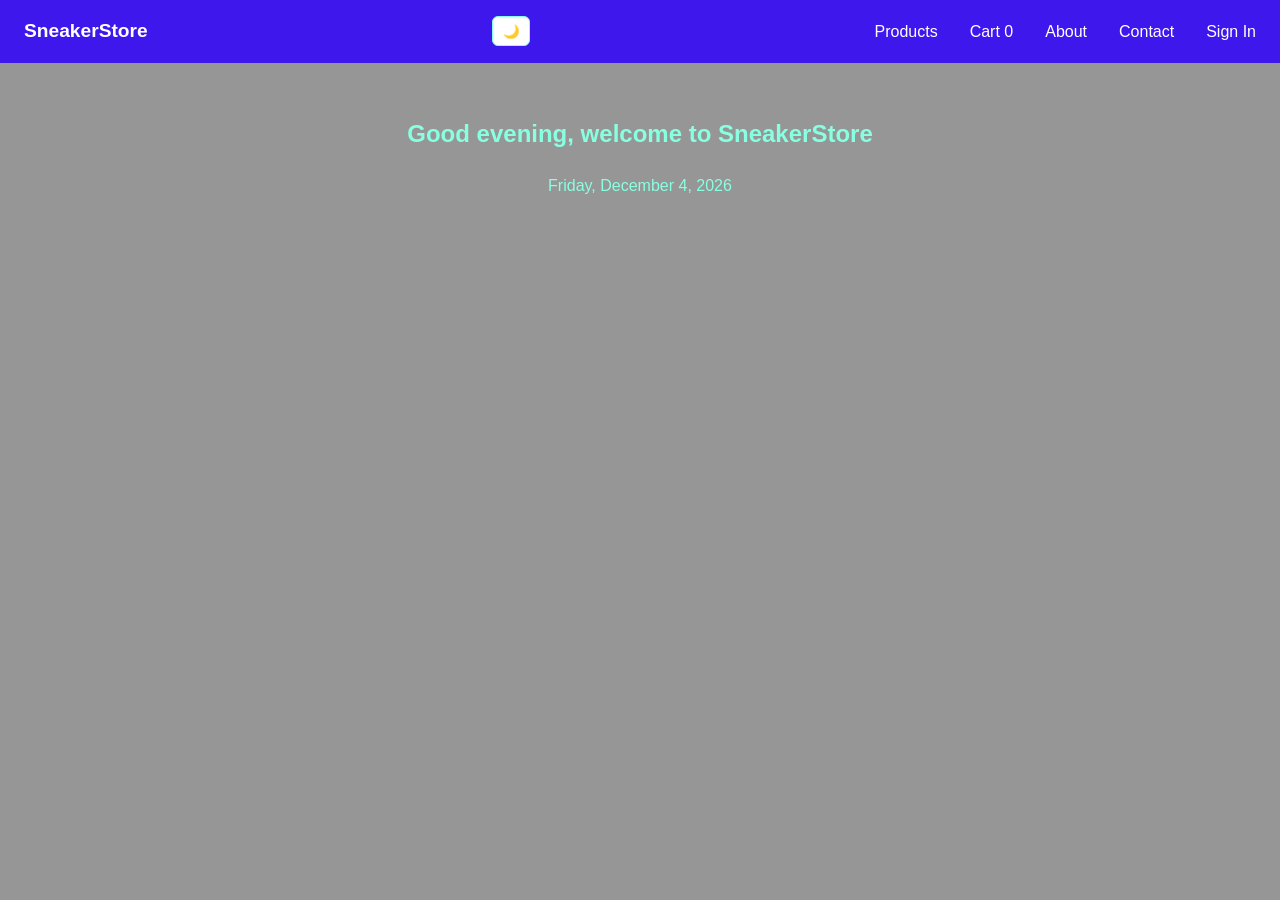
<file: index.html>
<!DOCTYPE html>
<html lang="en">
<head>
  <meta charset="utf-8" />
  <meta name="viewport" content="width=device-width, initial-scale=1" />
  <title>SneakerStore — Home</title>
  <link rel="stylesheet" href="styles.css" />
  <script defer src="script.js"></script>
</head>
<body>
  <header class="site-header">
    <nav class="nav">
      <a class="brand" href="index.html">SneakerStore</a>
      <button class="theme-toggle" id="themeToggle">🌙</button>
      <ul class="nav-links">
        <li><a href="products.html">Products</a></li>
        <li><a href="cart.html">Cart <span id="cartCount">0</span></a></li>
        <li><a href="about.html">About</a></li>
        <li><a href="contact.html">Contact</a></li>
        <li id="authLink"><a href="signin.html">Sign In</a></li>
      </ul>
    </nav>
    <section class="hero">
      <h1 id="greeting">Welcome</h1>
      <p id="todayDate"></p>
    </section>
  </header>
</body>
</html>
</file>
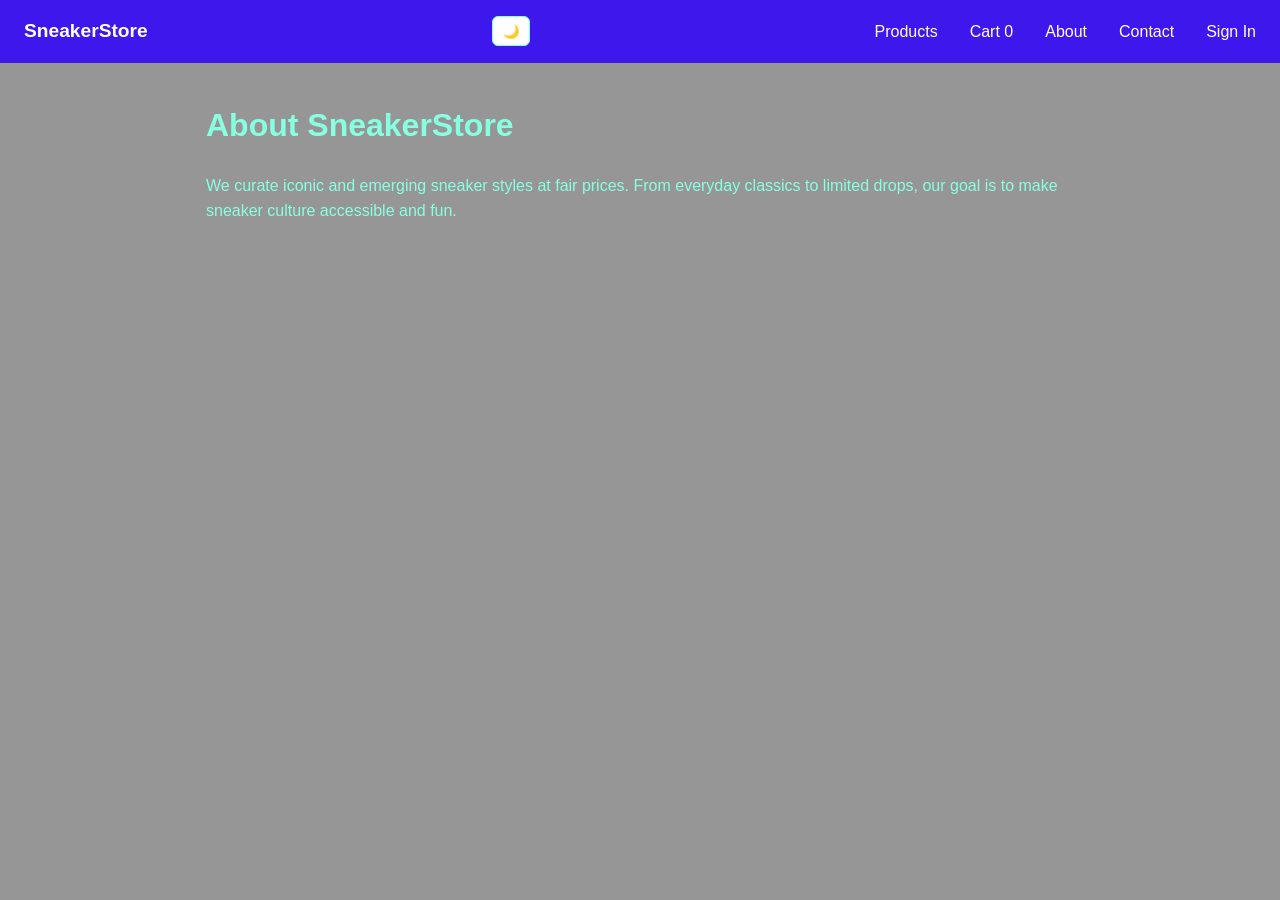
<file: about.html>
<!DOCTYPE html>
<html lang="en">
<head>
  <meta charset="utf-8" />
  <meta name="viewport" content="width=device-width, initial-scale=1" />
  <title>SneakerStore — About</title>
  <link rel="stylesheet" href="styles.css" />
  <script defer src="script.js"></script>
</head>
<body>
  <header class="site-header">
    <nav class="nav">
      <a class="brand" href="index.html">SneakerStore</a>
      <button class="theme-toggle" id="themeToggle">🌙</button>
      <ul class="nav-links">
        <li><a href="products.html">Products</a></li>
        <li><a href="cart.html">Cart <span id="cartCount">0</span></a></li>
        <li><a href="about.html" aria-current="page">About</a></li>
        <li><a href="contact.html">Contact</a></li>
        <li id="authLink"><a href="signin.html">Sign In</a></li>
      </ul>
    </nav>
  </header>

  <main class="container">
    <h1>About SneakerStore</h1>
    <p>We curate iconic and emerging sneaker styles at fair prices. From everyday classics to limited drops, our goal is to make sneaker culture accessible and fun.</p>
  </main>
</body>
</html>
</file>
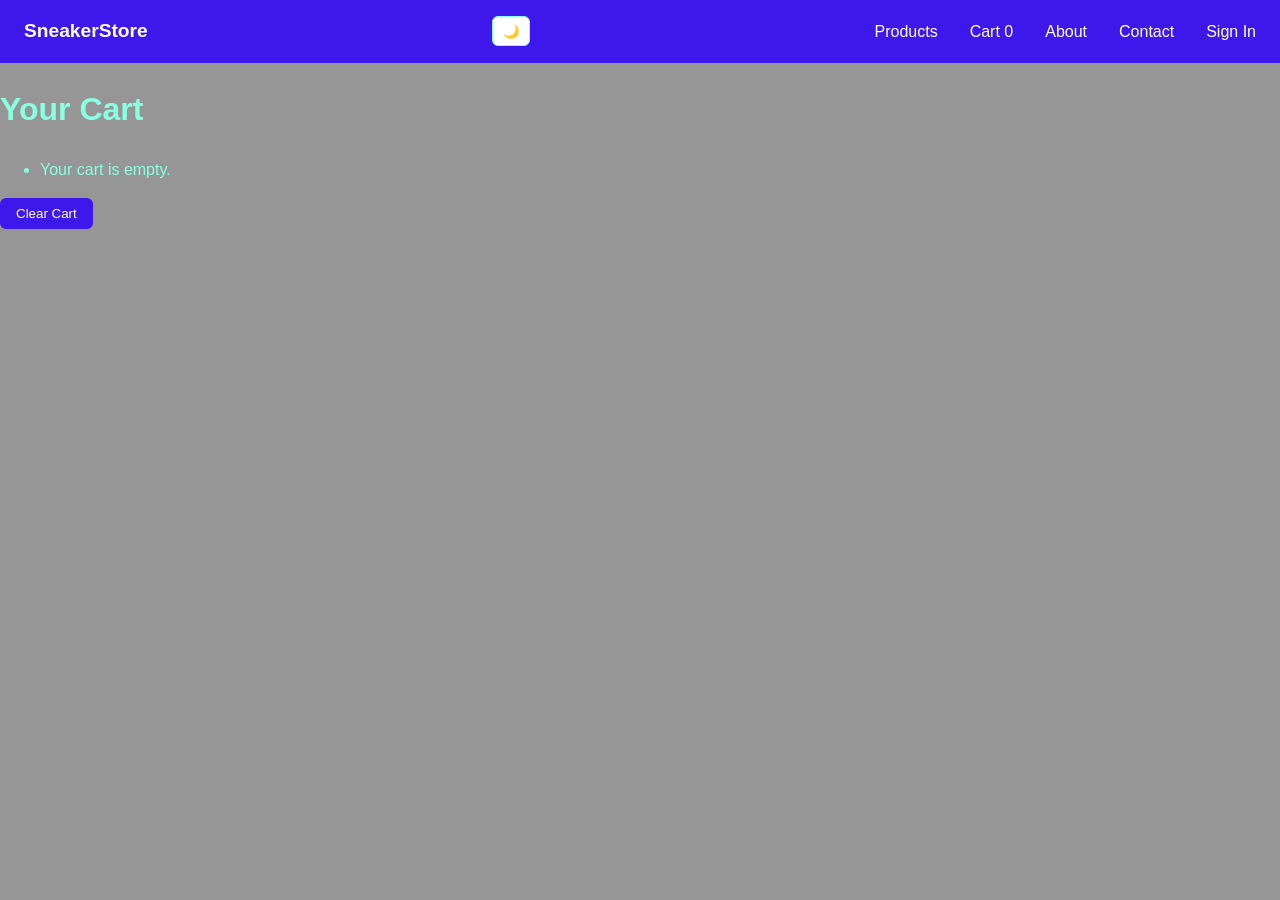
<file: cart.html>
<!DOCTYPE html>
<html lang="en">
<head>
  <meta charset="utf-8" />
  <meta name="viewport" content="width=device-width, initial-scale=1" />
  <title>SneakerStore — Cart</title>
  <link rel="stylesheet" href="styles.css" />
  <script defer src="script.js"></script>
</head>
<body>
  <header class="site-header">
    <nav class="nav">
      <a class="brand" href="index.html">SneakerStore</a>
      <button class="theme-toggle" id="themeToggle">🌙</button>
      <ul class="nav-links">
        <li><a href="products.html">Products</a></li>
        <li><a href="cart.html">Cart <span id="cartCount">0</span></a></li>
        <li><a href="about.html">About</a></li>
        <li><a href="contact.html">Contact</a></li>
        <li id="authLink"><a href="signin.html">Sign In</a></li>
      </ul>
    </nav>
  </header>

  <main>
    <h1>Your Cart</h1>
    <ul id="cartItems"></ul>
    <p id="cartTotal"></p>
    <button id="clearCart">Clear Cart</button>
  </main>
</body>
</html>
</file>
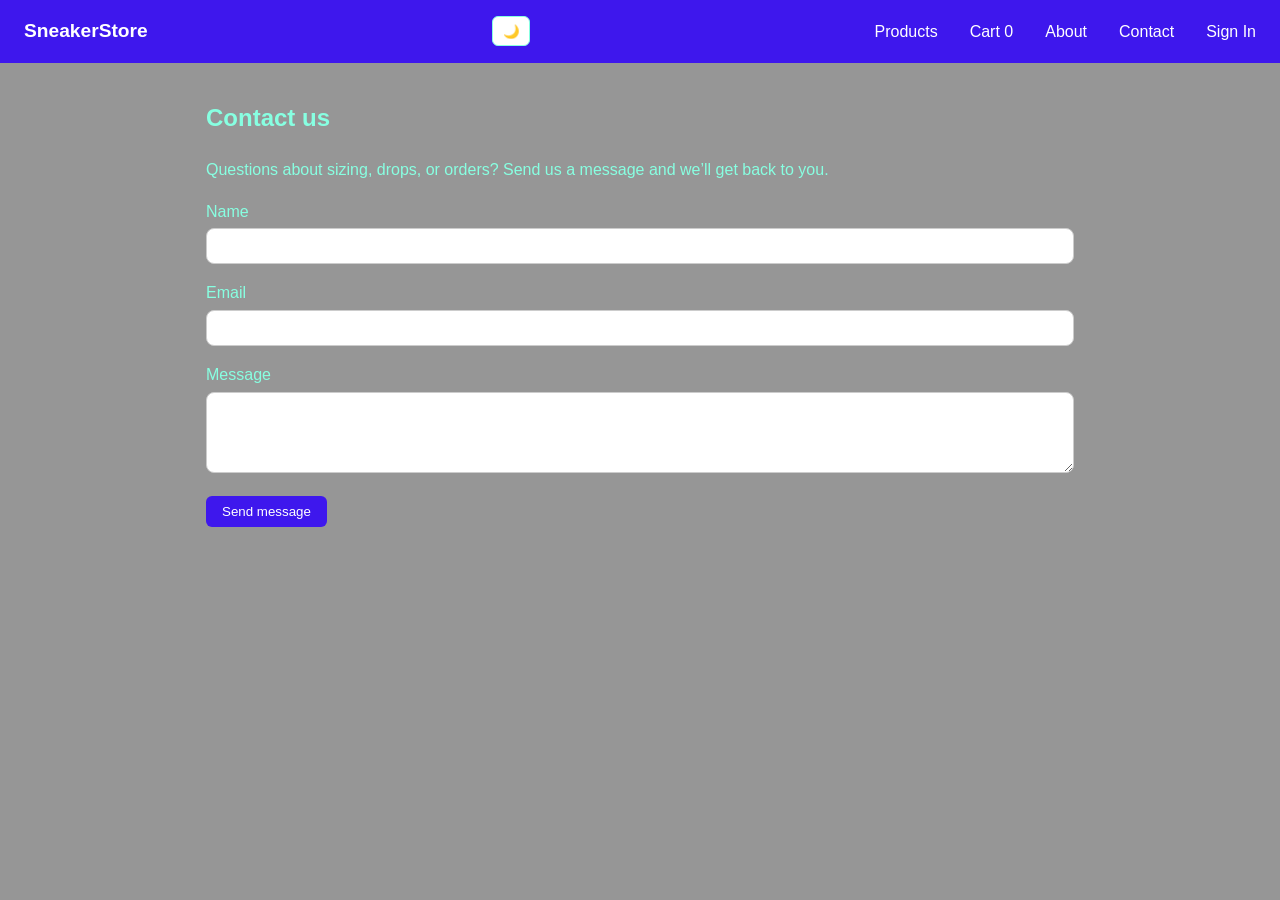
<file: contact.html>
<!DOCTYPE html>
<html lang="en">
<head>
  <meta charset="utf-8" />
  <meta name="viewport" content="width=device-width, initial-scale=1" />
  <title>SneakerStore — Contact</title>
  <link rel="stylesheet" href="styles.css" />
  <script defer src="script.js"></script>
</head>
<body>
  <header class="site-header">
    <nav class="nav" aria-label="Primary">
      <a class="brand" href="index.html">SneakerStore</a>
      <button class="theme-toggle" id="themeToggle" aria-label="Toggle theme">🌙</button>
      <ul class="nav-links">
        <li><a href="products.html">Products</a></li>
        <li><a href="cart.html">Cart <span id="cartCount">0</span></a></li>
        <li><a href="about.html">About</a></li>
        <li><a href="contact.html" aria-current="page">Contact</a></li>
        <li id="authLink"><a href="signin.html">Sign In</a></li>
      </ul>
    </nav>
  </header>

  <main class="container">
    <section aria-labelledby="contact-title">
      <h1 id="contact-title">Contact us</h1>
      <p>Questions about sizing, drops, or orders? Send us a message and we’ll get back to you.</p>
    </section>

    <section aria-labelledby="form-title">
      <h2 id="form-title" class="sr-only">Contact form</h2>
      <!-- No action attribute to avoid Cannot GET on static hosting -->
      <form id="contactForm" novalidate>
        <div class="form-field">
          <label for="name">Name</label>
          <input id="name" name="name" type="text" required />
          <small class="error" id="nameError" aria-live="polite"></small>
        </div>

        <div class="form-field">
          <label for="email">Email</label>
          <input id="email" name="email" type="email" required />
          <small class="error" id="emailError" aria-live="polite"></small>
        </div>

        <div class="form-field">
          <label for="message">Message</label>
          <textarea id="message" name="message" rows="4" required></textarea>
          <small class="error" id="messageError" aria-live="polite"></small>
        </div>

        <button class="btn" type="submit">Send message</button>
        <p class="success" id="formSuccess" hidden>Thanks! We received your message.</p>
      </form>
    </section>
  </main>

  <!-- Inline fallback script to guarantee functionality -->
  <script>
    document.addEventListener("DOMContentLoaded", () => {
      const form = document.getElementById("contactForm");
      if (!form) return;
      const nameInput = document.getElementById("name");
      const emailInput = document.getElementById("email");
      const messageInput = document.getElementById("message");

      const nameError = document.getElementById("nameError");
      const emailError = document.getElementById("emailError");
      const messageError = document.getElementById("messageError");
      const successEl = document.getElementById("formSuccess");

      form.addEventListener("submit", (e) => {
        e.preventDefault();
        let valid = true;

        if (!nameInput.value.trim()) {
          nameError.textContent = "Please enter your name.";
          valid = false;
        } else { nameError.textContent = ""; }

        const emailVal = emailInput.value.trim();
        if (!emailVal || !emailVal.includes("@")) {
          emailError.textContent = "Please enter a valid email that contains '@'.";
          valid = false;
        } else { emailError.textContent = ""; }

        if (!messageInput.value.trim()) {
          messageError.textContent = "Please enter a message.";
          valid = false;
        } else { messageError.textContent = ""; }

        if (valid) {
          successEl.hidden = false;
          form.reset();
        }
      });
    });
  </script>
</body>
</html>
</file>
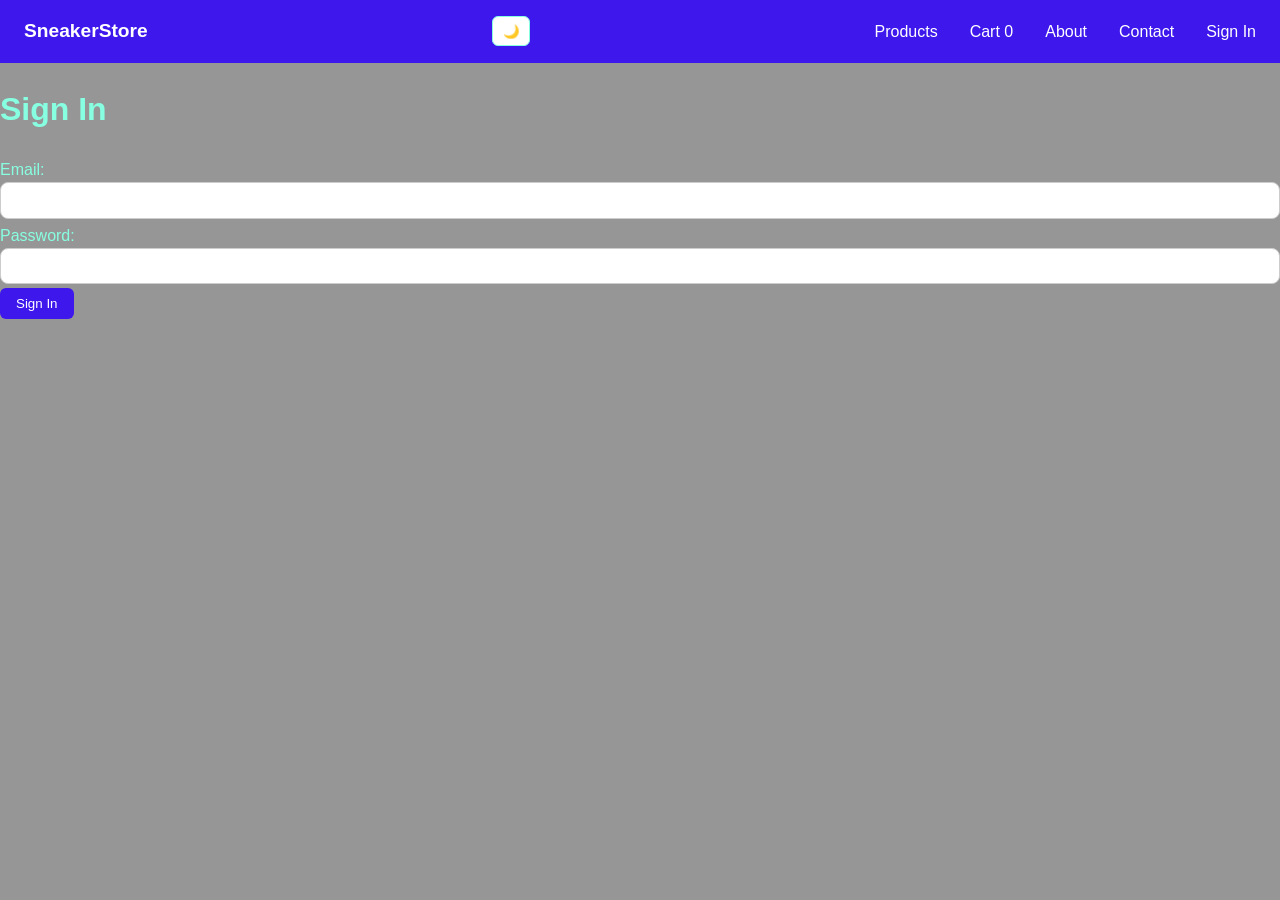
<file: signin.html>
<!DOCTYPE html>
<html lang="en">
<head>
  <meta charset="utf-8" />
  <meta name="viewport" content="width=device-width, initial-scale=1" />
  <title>SneakerStore — Sign In</title>
  <link rel="stylesheet" href="styles.css" />
  <script defer src="script.js"></script>
</head>
<body>
  <header class="site-header">
    <nav class="nav">
      <a class="brand" href="index.html">SneakerStore</a>
      <button class="theme-toggle" id="themeToggle">🌙</button>
      <ul class="nav-links">
        <li><a href="products.html">Products</a></li>
        <li><a href="cart.html">Cart <span id="cartCount">0</span></a></li>
        <li><a href="about.html">About</a></li>
        <li><a href="contact.html">Contact</a></li>
        <li id="authLink"><a href="signin.html">Sign In</a></li>
      </ul>
    </nav>
  </header>

  <main>
    <h1>Sign In</h1>
    <form id="signinForm">
      <label>Email: <input type="email" id="email" required></label>
      <label>Password: <input type="password" id="password" required></label>
      <button type="submit">Sign In</button>
    </form>
    <p id="signinMessage"></p>
  </main>
</body>
</html>
</file>
<file: styles.css>
/* ---------------------------
   Theme variables
--------------------------- */
:root {
  --bg: #f9f9f9;
  --text: lab(92.59% -41.08 3.83);
  --card: #fff;
  --accent: hwb(251 9% 7%);
  --error: #b00020;
  --success: #0d8a4a;
}

[data-theme="dark"] {
  --bg: hsl(101, 88%, 49%);
  --text: #f2f2f2;
  --card: hsl(101, 88%, 46%);
  --accent: #e63946;
  --error: #ff6b6b;
  --success: #4caf50;
}

/* ---------------------------
   Base styles
--------------------------- */
* { box-sizing: border-box; }
body {
  background: var(--bg);
  color: var(--text);
  font-family: Arial, sans-serif;
  margin: 0;
  line-height: 1.6;
}

a { color: var(--accent); text-decoration: none; }
a:hover { text-decoration: underline; }

/* ---------------------------
   Navigation
--------------------------- */
.nav {
  background: var(--accent);
  color: #fff;
  display: flex;
  justify-content: space-between;
  align-items: center;
  padding: 1rem;
}
.nav a { color: #fff; margin: 0 0.5rem; }
.nav-links {
  list-style: none;
  display: flex;
  gap: 1rem;
  margin: 0;
  padding: 0;
}
.brand { font-weight: bold; font-size: 1.2rem; }

.theme-toggle {
  background: var(--card);
  color: var(--text);
  border: 1px solid var(--text);
  border-radius: 6px;
  padding: 0.4rem 0.6rem;
  cursor: pointer;
}
.theme-toggle:hover { opacity: 0.8; }

/* ---------------------------
   Hero section
--------------------------- */
.hero {
  padding: 2rem;
  text-align: center;
}

/* ---------------------------
   Product grid
--------------------------- */
.grid {
  display: grid;
  grid-template-columns: repeat(auto-fit,minmax(220px,1fr));
  gap: 1rem;
  padding: 1rem;
}
.product-card {
  background: var(--card);
  color: var(--text);
  padding: 1rem;
  border-radius: 8px;
  text-align: center;
  box-shadow: 0 2px 6px rgba(0,0,0,0.1);
}
.product-card img {
  width: 100%;
  height: 180px;
  object-fit: cover;
  border-radius: 6px;
}
.product-card button {
  margin-top: 0.5rem;
}

/* ---------------------------
   Buttons
--------------------------- */
button, .btn {
  background: var(--accent);
  color: #fff;
  border: none;
  border-radius: 6px;
  padding: 0.5rem 1rem;
  cursor: pointer;
}
button:hover, .btn:hover { opacity: 0.9; }

/* ---------------------------
   Cart page
--------------------------- */
.cart-line {
  display: flex;
  justify-content: space-between;
  align-items: center;
  background: var(--card);
  padding: 0.5rem;
  margin-bottom: 0.5rem;
  border-radius: 6px;
}
.qty-controls {
  display: flex;
  gap: 0.5rem;
}
.qty-btn {
  background: var(--accent);
  color: #fff;
  border: none;
  border-radius: 4px;
  padding: 0.3rem 0.6rem;
  cursor: pointer;
}
.qty-btn:hover { opacity: 0.8; }
.qty-btn.remove { background: var(--error); }

/* ---------------------------
   Forms (signin & contact)
--------------------------- */
.container { max-width: 900px; margin: 0 auto; padding: 1rem; }
.form-field { margin-bottom: 1rem; }
label { display: block; margin-bottom: 0.25rem; }
input, textarea {
  width: 100%;
  padding: 0.6rem;
  border: 1px solid #ccc;
  border-radius: 8px;
  background: var(--card);
  color: var(--text);
}
input:focus, textarea:focus { outline: 2px solid var(--accent); }
.error { color: var(--error); margin-top: 0.25rem; min-height: 1em; }
.success { color: var(--success); margin-top: 0.5rem; }

/* ---------------------------
   Utility
--------------------------- */
.sr-only {
  position: absolute; width: 1px; height: 1px; padding: 0;
  margin: -1px; overflow: hidden; clip: rect(0,0,0,0); border: 0;
}

/* Full-page background image */
body {
  background-image: url("https://th.bing.com/th/id/OIP.m6NUEWRkdvIX9VBm5HhLQwHaER?w=241&h=180&c=7&r=0&o=7&pid=1.7&rm=3");
  background-size: cover;       /* fills the entire screen */
  background-position: center;  /* centers the image */
  background-repeat: no-repeat; /* prevents tiling */
  background-attachment: fixed; /* keeps image fixed when scrolling */
  color: var(--text);           /* text color from theme variables */
  font-family: Arial, sans-serif;
  margin: 0;
}

/* Optional overlay for readability */
body::before {
  content: "";
  position: fixed;
  top: 0; left: 0; right: 0; bottom: 0;
  background: rgba(0,0,0,0.4); /* dark overlay */
  z-index: -1; /* keeps it behind content */
}
</file>
